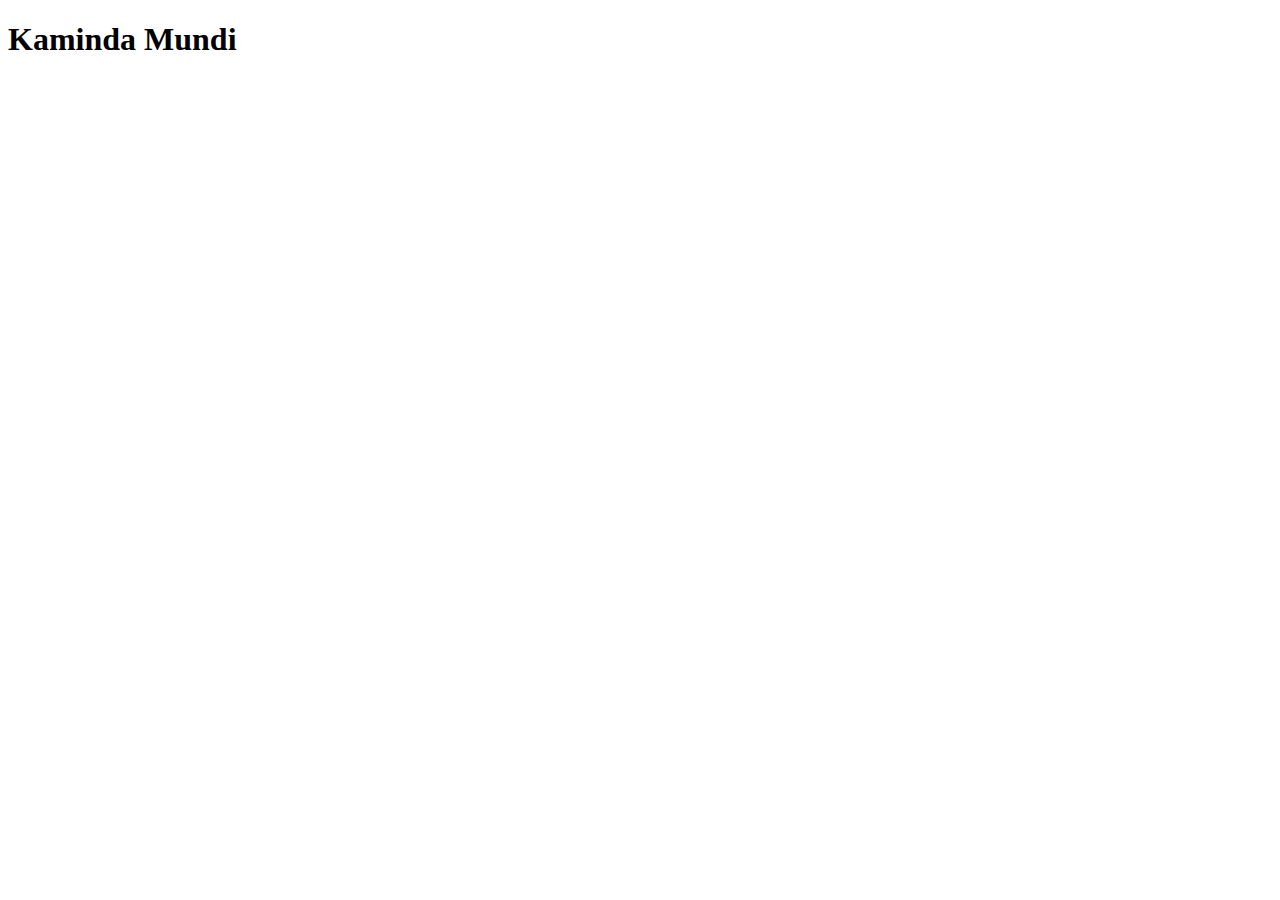
<file: atracoes/kamindaMundi.html>
<!DOCTYPE html>
<html lang="pt-br">
<head>
    <meta charset="UTF-8">
    <meta name="viewport" content="width=device-width, initial-scale=1.0">
    <title>Document</title>
</head>
<body>
    <h1>Kaminda Mundi</h1>
</body>
</html>
</file>
